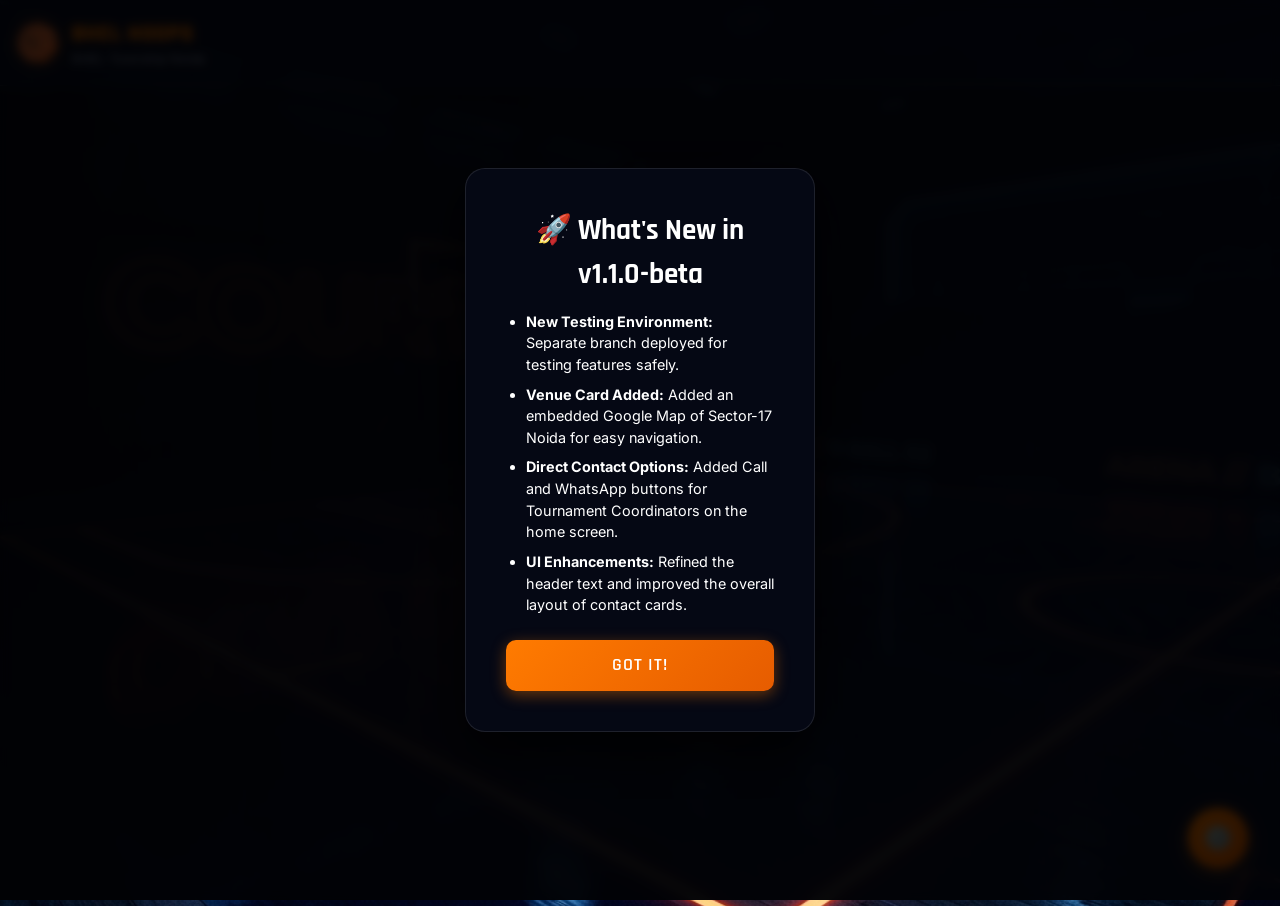
<file: index.html>
<!DOCTYPE html>
<html lang="en">
<head>
    <meta charset="UTF-8">
    <meta name="viewport" content="width=device-width, initial-scale=1.0, maximum-scale=1.0, user-scalable=no">
    <title>Inter Unit Basketball Tournament 2026</title>
    
    <!-- PWA Manifest -->
    <link rel="manifest" href="manifest.json">
    <meta name="theme-color" content="#E87722">
    
    <!-- Fonts -->
    <link rel="preconnect" href="https://fonts.googleapis.com">
    <link rel="preconnect" href="https://fonts.gstatic.com" crossorigin>
    <link href="https://fonts.googleapis.com/css2?family=Inter:wght@400;500;600&family=Rajdhani:wght@500;600;700&display=swap" rel="stylesheet">
    
    <!-- Styles -->
    <link rel="stylesheet" href="style.css">
</head>
<body>
    <!-- Urgent Notice Banner -->
    <div id="urgent-notice-banner" class="hidden">
        <span class="icon">🚨</span>
        <span id="urgent-notice-text"></span>
        <button id="close-notice-btn">&times;</button>
    </div>

    <!-- App Header -->
    <header class="app-header">
        <div class="logo-area">
            <span class="icon">🏀</span>
            <div class="brand-text">
                <h1>BHEL Hoops</h1>
                <p>BHEL Township Noida</p>
            </div>
        </div>
    </header>

    <!-- Main Content Area -->
    <main id="app-content">
        <!-- Loader -->
        <div id="loader" class="hidden">
            <div class="spinner"></div>
            <p>Loading...</p>
        </div>

        <!-- SCREEN: Home -->
        <section id="screen-home" class="screen active fade-in">
            <div class="hero">
                <div class="hero-image"></div>
                <h2>Inter Unit Basketball Tournament 2026</h2>
                <div class="countdown">
                    <p>Starts In:</p>
                    <div id="timer-display" class="timer">10d 15h 22m</div>
                </div>
            </div>
            
            <div class="nav-tiles">
                <button class="tile" data-target="schedule">
                    <span class="tile-icon">📅</span>
                    <span class="tile-label">Schedule</span>
                </button>
                <button class="tile" data-target="live">
                    <span class="tile-icon">🔴</span>
                    <span class="tile-label">Live Match</span>
                </button>
                <button class="tile" data-target="standings">
                    <span class="tile-icon">🏆</span>
                    <span class="tile-label">Standings</span>
                </button>
                <button class="tile" data-target="food">
                    <span class="tile-icon">🍽️</span>
                    <span class="tile-label">Food Menu</span>
                </button>
                <button class="tile" data-target="room">
                    <span class="tile-icon">🛏️</span>
                    <span class="tile-label">Room Info</span>
                </button>
                <button class="tile" data-target="notices">
                    <span class="tile-icon">📢</span>
                    <span class="tile-label">Announcements</span>
                </button>
                <button class="tile" data-target="contacts">
                    <span class="tile-icon">☎</span>
                    <span class="tile-label">Contacts</span>
                </button>
                <button class="tile" data-target="info">
                    <span class="tile-icon">ℹ️</span>
                    <span class="tile-label">Info</span>
                </button>
                <button class="tile" data-target="request">
                    <span class="tile-icon">✋</span>
                    <span class="tile-label">Raise Request</span>
                </button>
            </div>
            <div class="township-map-card">
                <div>
                    <p class="eyebrow">Venue</p>
                    <h3 id="township-name">Basket Ball Court</h3>
                    <p id="township-address" class="text-small">BHEL Township, Sector-17, Noida</p>
                </div>
                <iframe src="https://www.google.com/maps/embed?pb=!1m18!1m12!1m3!1d14013.914272186985!2d77.3090001!3d28.5854345!2m3!1f0!2f0!3f0!3m2!1i1024!2i768!4f13.1!3m3!1m2!1s0x390ce45f5a2e8bc5%3A0x6b44ddba87b3200b!2sBHEL%20Township%2C%20Sector%2017%2C%20Noida%2C%20Uttar%20Pradesh%20201301!5e0!3m2!1sen!2sin!4v1715104200000!5m2!1sen!2sin" width="100%" height="200" style="border:0; border-radius: 8px; margin-top: 15px;" allowfullscreen="" loading="lazy" referrerpolicy="no-referrer-when-downgrade"></iframe>
            </div>

            <div class="home-contacts" style="display: flex; gap: 15px; margin-top: 20px;">
                <div class="card" style="flex: 1; text-align: center; padding: 15px;">
                    <h4 style="margin-bottom: 5px;">Vikas Kumar</h4>
                    <p class="text-small" style="margin-bottom: 15px;">Tournament Coordinator</p>
                    <div style="display: flex; gap: 8px;">
                        <a href="tel:+919953693587" class="btn primary" style="flex: 1; text-decoration: none; padding: 8px 0; font-size: 0.85em;">📞 Call</a>
                        <a href="https://wa.me/919953693587" target="_blank" class="btn" style="flex: 1; background-color: #25D366; color: white; border: none; text-decoration: none; padding: 8px 0; font-size: 0.85em;">💬 WhatsApp</a>
                    </div>
                </div>
                <div class="card" style="flex: 1; text-align: center; padding: 15px;">
                    <h4 style="margin-bottom: 5px;">Jasbeer</h4>
                    <p class="text-small" style="margin-bottom: 15px;">Support Manager</p>
                    <div style="display: flex; gap: 8px;">
                        <a href="tel:+917015660845" class="btn secondary" style="flex: 1; text-decoration: none; padding: 8px 0; font-size: 0.85em;">📞 Call</a>
                        <a href="https://wa.me/917015660845" target="_blank" class="btn" style="flex: 1; background-color: #25D366; color: white; border: none; text-decoration: none; padding: 8px 0; font-size: 0.85em;">💬 WhatsApp</a>
                    </div>
                </div>
            </div>
        </section>

        <!-- SCREEN: Schedule -->
        <section id="screen-schedule" class="screen hidden">
            <div class="screen-header">
                <button class="back-btn" data-target="home">← Back</button>
                <h2>Tournament Schedule</h2>
            </div>
            <div class="tabs">
                <button class="tab-btn active" data-day="1">Day 1</button>
                <button class="tab-btn" data-day="2">Day 2</button>
                <button class="tab-btn" data-day="3">Day 3</button>
                <button class="tab-btn" data-day="4">Day 4</button>
                <button class="tab-btn" data-day="5">Day 5</button>
            </div>
            <div id="fixtures-container" class="card-list">
                <!-- Populated by JS -->
            </div>
        </section>

        <!-- SCREEN: Live Match -->
        <section id="screen-live" class="screen hidden">
            <div class="screen-header">
                <button class="back-btn" data-target="home">← Back</button>
                <h2><span class="pulse-dot">🔴</span> Live Match</h2>
            </div>
            <div id="live-match-container" class="live-scoreboard">
                <!-- Populated by JS -->
            </div>
        </section>

        <!-- SCREEN: Standings -->
        <section id="screen-standings" class="screen hidden">
            <div class="screen-header">
                <button class="back-btn" data-target="home">← Back</button>
                <h2>Points Table</h2>
            </div>
            <div class="table-container">
                <table id="standings-table">
                    <thead>
                        <tr>
                            <th>Team</th>
                            <th>P</th>
                            <th>W</th>
                            <th>L</th>
                            <th>Pts</th>
                        </tr>
                    </thead>
                    <tbody id="standings-body">
                        <!-- Populated by JS -->
                    </tbody>
                </table>
            </div>
            <p class="table-note">* Top 2 teams qualify for Semi-Finals</p>
        </section>

        <!-- SCREEN: Food Menu -->
        <section id="screen-food" class="screen hidden">
            <div class="screen-header">
                <button class="back-btn" data-target="home">← Back</button>
                <h2>Today's Menu</h2>
            </div>
            <div id="food-container" class="card-list">
                <!-- Populated by JS -->
            </div>
        </section>

        <!-- SCREEN: Room Info -->
        <section id="screen-room" class="screen hidden">
            <div class="screen-header">
                <button class="back-btn" data-target="home">← Back</button>
                <h2>Room Information</h2>
            </div>
            <div class="form-container">
                <label for="room-team-select">Select Your Team</label>
                <select id="room-team-select">
                    <option value="">-- Choose Team --</option>
                    <!-- Populated by JS -->
                </select>
                <button id="get-room-btn" class="btn primary">Get Info</button>
            </div>
            <div id="room-info-container" class="hidden result-card">
                <!-- Populated by JS -->
            </div>
        </section>

        <!-- SCREEN: Notices -->
        <section id="screen-notices" class="screen hidden">
            <div class="screen-header">
                <button class="back-btn" data-target="home">← Back</button>
                <h2>Announcements</h2>
            </div>
            <div id="notices-container" class="card-list">
                <!-- Populated by JS -->
            </div>
        </section>

        <!-- SCREEN: Contacts -->
        <section id="screen-contacts" class="screen hidden">
            <div class="screen-header">
                <button class="back-btn" data-target="home">← Back</button>
                <h2>Contacts</h2>
            </div>
            <div class="tabs contact-tabs">
                <button class="tab-btn active" data-contact-filter="all">All</button>
                <button class="tab-btn" data-contact-filter="Host Coordinator">Host Coordinators</button>
                <button class="tab-btn" data-contact-filter="Manager">Managers</button>
                <button class="tab-btn" data-contact-filter="Captain">Captains</button>
                <button class="tab-btn" data-contact-filter="Medical">Medical</button>
            </div>
            <div id="contacts-container" class="card-list">
                <!-- Populated by JS -->
            </div>
        </section>

        <!-- SCREEN: Info -->
        <section id="screen-info" class="screen hidden">
            <div class="screen-header">
                <button class="back-btn" data-target="home">← Back</button>
                <h2>Information</h2>
            </div>
            <div id="info-container" class="card-list">
                <!-- Populated by JS -->
            </div>
        </section>

        <!-- SCREEN: Raise Request -->
        <section id="screen-request" class="screen hidden">
            <div class="screen-header">
                <button class="back-btn" data-target="home">← Back</button>
                <h2>Raise Request</h2>
            </div>
            <div class="form-container">
                <form id="demand-form">
                    <div class="form-group">
                        <label for="demand-team">Team Name</label>
                        <select id="demand-team" required>
                            <option value="">-- Choose Team --</option>
                            <!-- Populated by JS -->
                        </select>
                    </div>
                    <div class="form-group">
                        <label for="demand-category">Category</label>
                        <select id="demand-category" required>
                            <option value="">-- Choose Category --</option>
                            <option value="Room">Room</option>
                            <option value="Food">Food</option>
                            <option value="Logistics">Logistics</option>
                            <option value="Other">Other</option>
                        </select>
                    </div>
                    <div class="form-group">
                        <label for="demand-desc">Description</label>
                        <textarea id="demand-desc" rows="4" required placeholder="Describe your requirement..."></textarea>
                    </div>
                    <button type="submit" class="btn primary">Submit Request</button>
                </form>
                <div id="demand-success" class="hidden alert success">Request submitted successfully!</div>
            </div>
        </section>

        <!-- SCREEN: Admin Dashboard -->
        <section id="screen-admin" class="screen hidden">
            <div class="screen-header">
                <button class="back-btn" data-target="home">← Exit Admin</button>
                <h2>⚙️ Admin Dashboard</h2>
            </div>
            <div class="admin-nav-tiles">
                <button class="tile" data-admin-target="admin-overview">Overview</button>
                <button class="tile" data-admin-target="admin-teams">Teams</button>
                <button class="tile" data-admin-target="admin-fixtures">Fixtures</button>
                <button class="tile" data-admin-target="admin-demands">Demands</button>
                <button class="tile" data-admin-target="admin-food">Food</button>
                <button class="tile" data-admin-target="admin-notices">Announcements</button>
                <button class="tile" data-admin-target="admin-contacts">Contacts</button>
                <button class="tile" data-admin-target="admin-info">Info</button>
            </div>
            <div id="admin-content-area" class="admin-content mt-2">
                <!-- Admin sub-screens will go here -->
                <div id="admin-overview" class="admin-sub-screen active">
                    <h3>Overview</h3>
                    <div class="stats-grid" id="admin-stats-grid">
                        <!-- Populated by JS -->
                    </div>
                </div>
                <div id="admin-teams" class="admin-sub-screen hidden">
                    <h3>Team & Room Entry</h3>
                    <form id="admin-team-form" class="admin-form-grid">
                        <input type="hidden" id="admin-team-id">
                        <div class="form-group">
                            <label for="admin-team-name">Team Name</label>
                            <input type="text" id="admin-team-name" required>
                        </div>
                        <div class="form-group">
                            <label for="admin-unit-name">Unit Name</label>
                            <input type="text" id="admin-unit-name">
                        </div>
                        <div class="form-group">
                            <label for="admin-captain-name">Captain Name</label>
                            <input type="text" id="admin-captain-name">
                        </div>
                        <div class="form-group">
                            <label for="admin-manager-name">Manager Name</label>
                            <input type="text" id="admin-manager-name">
                        </div>
                        <div class="form-group">
                            <label for="admin-room-allotted">Room Allotted</label>
                            <input type="text" id="admin-room-allotted">
                        </div>
                        <div class="form-group">
                            <label for="admin-contact-number">Contact Number</label>
                            <input type="tel" id="admin-contact-number">
                        </div>
                        <button type="submit" class="btn primary">Save Team</button>
                    </form>
                </div>
                <div id="admin-fixtures" class="admin-sub-screen hidden">
                    <h3>Manage Fixtures</h3>
                    <form id="admin-fixture-form" class="admin-form-grid">
                        <div class="form-group">
                            <label for="admin-fixture-select">Existing Match</label>
                            <select id="admin-fixture-select">
                                <option value="">New Match</option>
                            </select>
                        </div>
                        <div class="form-group">
                            <label for="admin-match-id">Match ID</label>
                            <input type="text" id="admin-match-id" placeholder="Auto if blank">
                        </div>
                        <div class="form-group">
                            <label for="admin-match-date">Date</label>
                            <input type="date" id="admin-match-date" required>
                        </div>
                        <div class="form-group">
                            <label for="admin-match-time">Time</label>
                            <input type="time" id="admin-match-time" required>
                        </div>
                        <div class="form-group">
                            <label for="admin-team1">Team 1</label>
                            <select id="admin-team1" required></select>
                        </div>
                        <div class="form-group">
                            <label for="admin-team2">Team 2</label>
                            <select id="admin-team2" required></select>
                        </div>
                        <div class="form-group">
                            <label for="admin-venue">Venue</label>
                            <input type="text" id="admin-venue" required>
                        </div>
                        <div class="form-group">
                            <label for="admin-match-status">Status</label>
                            <select id="admin-match-status">
                                <option value="Scheduled">Scheduled</option>
                                <option value="Live">Live</option>
                                <option value="Completed">Completed</option>
                                <option value="Postponed">Postponed</option>
                            </select>
                        </div>
                        <div class="form-group">
                            <label for="admin-team1-score">Team 1 Score</label>
                            <input type="number" id="admin-team1-score" min="0" value="0">
                        </div>
                        <div class="form-group">
                            <label for="admin-team2-score">Team 2 Score</label>
                            <input type="number" id="admin-team2-score" min="0" value="0">
                        </div>
                        <div class="form-group">
                            <label for="admin-winner">Winner</label>
                            <select id="admin-winner">
                                <option value="">Auto / None</option>
                            </select>
                        </div>
                        <button type="submit" class="btn primary">Save Fixture</button>
                    </form>
                </div>
                <div id="admin-demands" class="admin-sub-screen hidden">
                    <h3>Pending Demands</h3>
                    <div id="admin-demands-list"></div>
                </div>
                <div id="admin-food" class="admin-sub-screen hidden">
                    <h3>Food Menu Entry</h3>
                    <form id="admin-food-form" class="admin-form-grid">
                        <div class="form-group">
                            <label for="admin-food-date">Date</label>
                            <input type="date" id="admin-food-date" required>
                        </div>
                        <div class="form-group">
                            <label for="admin-meal-type">Meal</label>
                            <select id="admin-meal-type" required>
                                <option value="Breakfast">Breakfast</option>
                                <option value="Lunch">Lunch</option>
                                <option value="Dinner">Dinner</option>
                                <option value="Snacks">Snacks</option>
                            </select>
                        </div>
                        <div class="form-group">
                            <label for="admin-food-timing">Timing</label>
                            <input type="text" id="admin-food-timing" placeholder="7:30 - 9:00 AM">
                        </div>
                        <div class="form-group full-width">
                            <label for="admin-menu-items">Menu Items</label>
                            <textarea id="admin-menu-items" rows="3" required></textarea>
                        </div>
                        <button type="submit" class="btn primary">Save Menu</button>
                    </form>
                </div>
                <div id="admin-notices" class="admin-sub-screen hidden">
                    <h3>Post Notice</h3>
                    <form id="admin-notice-form" class="admin-form-grid">
                        <div class="form-group">
                            <label for="notice-title">Title</label>
                            <input type="text" id="notice-title" required>
                        </div>
                        <div class="form-group">
                            <label for="notice-priority">Priority</label>
                            <select id="notice-priority">
                                <option value="Normal">Normal</option>
                                <option value="Urgent">Urgent</option>
                            </select>
                        </div>
                        <div class="form-group full-width">
                            <label for="notice-msg">Message</label>
                            <textarea id="notice-msg" rows="3" required></textarea>
                        </div>
                        <button type="submit" class="btn primary">Post</button>
                    </form>
                </div>
                <div id="admin-contacts" class="admin-sub-screen hidden">
                    <h3>Contact Entry</h3>
                    <form id="admin-contact-form" class="admin-form-grid">
                        <div class="form-group">
                            <label for="admin-contact-name">Name</label>
                            <input type="text" id="admin-contact-name" required>
                        </div>
                        <div class="form-group">
                            <label for="admin-contact-role">Role</label>
                            <select id="admin-contact-role" required>
                                <option value="Host Coordinator">Host Coordinator</option>
                                <option value="Manager">Manager</option>
                                <option value="Captain">Captain</option>
                                <option value="Medical">Medical</option>
                                <option value="Transport">Transport</option>
                                <option value="Other">Other</option>
                            </select>
                        </div>
                        <div class="form-group">
                            <label for="admin-contact-team">Team / Area</label>
                            <input type="text" id="admin-contact-team">
                        </div>
                        <div class="form-group">
                            <label for="admin-contact-phone">Phone</label>
                            <input type="tel" id="admin-contact-phone" required>
                        </div>
                        <button type="submit" class="btn primary">Save Contact</button>
                    </form>
                    <div id="admin-contacts-list" class="compact-admin-list"></div>
                </div>
                <div id="admin-info" class="admin-sub-screen hidden">
                    <h3>Information Entry</h3>
                    <form id="admin-info-form" class="admin-form-grid">
                        <div class="form-group">
                            <label for="admin-info-category">Category</label>
                            <select id="admin-info-category" required>
                                <option value="Venue">Venue</option>
                                <option value="Room Facilities">Room Facilities</option>
                                <option value="Food Venue">Food Venue</option>
                                <option value="Doctor">Doctor</option>
                                <option value="Nearby Place">Nearby Place</option>
                                <option value="Transport">Transport</option>
                                <option value="Other">Other</option>
                            </select>
                        </div>
                        <div class="form-group">
                            <label for="admin-info-title">Title</label>
                            <input type="text" id="admin-info-title" required>
                        </div>
                        <div class="form-group full-width">
                            <label for="admin-info-description">Details</label>
                            <textarea id="admin-info-description" rows="3" required></textarea>
                        </div>
                        <div class="form-group">
                            <label for="admin-info-map">Map Link</label>
                            <input type="url" id="admin-info-map">
                        </div>
                        <div class="form-group">
                            <label for="admin-info-phone">Phone</label>
                            <input type="tel" id="admin-info-phone">
                        </div>
                        <button type="submit" class="btn primary">Save Info</button>
                    </form>
                    <div id="admin-info-list" class="compact-admin-list"></div>
                </div>
            </div>
        </section>

    </main>

    <!-- Update Notice Modal -->
    <div id="update-modal" class="modal hidden">
        <div class="modal-content">
            <h3>🚀 What's New in v1.1.0-beta</h3>
            <div style="text-align: left; margin: 15px 0;">
                <ul style="padding-left: 20px; line-height: 1.5; font-size: 0.9em;">
                    <li style="margin-bottom: 8px;"><strong>New Testing Environment:</strong> Separate branch deployed for testing features safely.</li>
                    <li style="margin-bottom: 8px;"><strong>Venue Card Added:</strong> Added an embedded Google Map of Sector-17 Noida for easy navigation.</li>
                    <li style="margin-bottom: 8px;"><strong>Direct Contact Options:</strong> Added Call and WhatsApp buttons for Tournament Coordinators on the home screen.</li>
                    <li style="margin-bottom: 8px;"><strong>UI Enhancements:</strong> Refined the header text and improved the overall layout of contact cards.</li>
                </ul>
            </div>
            <div class="modal-actions">
                <button id="update-acknowledge-btn" class="btn primary" style="width: 100%;">Got it!</button>
            </div>
        </div>
    </div>

    <!-- Admin Floating Button -->
    <button id="admin-fab" class="fab">⚙️</button>

    <!-- Admin PIN Modal -->
    <div id="pin-modal" class="modal hidden">
        <div class="modal-content">
            <h3>Admin Access</h3>
            <p>Enter PIN to access dashboard</p>
            <input type="password" id="admin-pin-input" placeholder="PIN" maxlength="4">
            <div class="modal-actions">
                <button id="pin-cancel" class="btn secondary">Cancel</button>
                <button id="pin-submit" class="btn primary">Unlock</button>
            </div>
            <p id="pin-error" class="hidden error-text">Invalid PIN</p>
        </div>
    </div>

    <!-- Toast Notification Container -->
    <div id="toast-container" class="toast-container"></div>

    <!-- Scripts -->
    <script src="config.js"></script>
    <script src="app.js"></script>
</body>
</html>
</file>
<file: style.css>
/* Premium Dark Mode & Glassmorphism Design System */
:root {
    --primary: #FF7B00;      /* Vibrant Basketball Orange */
    --primary-glow: rgba(255, 123, 0, 0.4);
    --secondary: #0A1128;    /* Deep Navy Background */
    --bg-dark: #050814;
    --text-main: #FFFFFF;
    --text-light: #A0AABF;
    --danger: #FF3B30;
    --success: #34C759;
    
    /* Glassmorphism Variables */
    --glass-bg: rgba(255, 255, 255, 0.05);
    --glass-border: rgba(255, 255, 255, 0.1);
    --glass-shadow: 0 8px 32px 0 rgba(0, 0, 0, 0.37);
    --glass-blur: blur(4px);
    
    --font-heading: 'Rajdhani', sans-serif;
    --font-body: 'Inter', sans-serif;
}

* {
    box-sizing: border-box;
    margin: 0;
    padding: 0;
}

body {
    font-family: var(--font-body);
    background-color: var(--bg-dark);
    color: var(--text-main);
    line-height: 1.5;
    -webkit-font-smoothing: antialiased;
    background-image: url('images/basketball-court-bg.png');
    background-size: cover;
    background-position: center;
    background-attachment: scroll;
    min-height: 100vh;
}

/* Base App Overlay to darken the background image */
body::before {
    content: '';
    position: fixed;
    top: 0; left: 0; width: 100%; height: 100%;
    background: linear-gradient(135deg, rgba(5,8,20,0.9) 0%, rgba(10,17,40,0.85) 100%);
    z-index: -1;
}

/* Utilities */
.hidden { display: none !important; }
.text-small { font-size: 0.85rem; color: var(--text-light); }
.mt-2 { margin-top: 1rem; }

/* Animations */
.fade-in { animation: fadeIn 0.4s cubic-bezier(0.16, 1, 0.3, 1) forwards; }
@keyframes fadeIn {
    from { opacity: 0; transform: translateY(20px); }
    to { opacity: 1; transform: translateY(0); }
}

.screen.fade-in {
    animation: screenFadeIn 0.4s cubic-bezier(0.16, 1, 0.3, 1) forwards;
    transform: none;
}
@keyframes screenFadeIn {
    from { opacity: 0; }
    to { opacity: 1; }
}

.pulse-dot {
    display: inline-block;
    animation: pulse 1.5s infinite;
    text-shadow: 0 0 10px var(--danger);
}
@keyframes pulse {
    0% { transform: scale(0.95); opacity: 0.7; }
    50% { transform: scale(1.2); opacity: 1; }
    100% { transform: scale(0.95); opacity: 0.7; }
}

/* Header */
.app-header {
    background: rgba(10, 17, 40, 0.6);
    backdrop-filter: var(--glass-blur);
    -webkit-backdrop-filter: var(--glass-blur);
    border-bottom: 1px solid var(--glass-border);
    padding: 1rem;
    position: sticky;
    top: 0;
    z-index: 100;
}
.logo-area {
    display: flex;
    align-items: center;
    gap: 0.75rem;
}
.logo-area .icon { font-size: 2.2rem; filter: drop-shadow(0 0 8px var(--primary-glow)); }
.brand-text h1 {
    font-family: var(--font-heading);
    font-size: 1.4rem;
    margin: 0;
    color: var(--primary);
    letter-spacing: 1px;
    text-transform: uppercase;
    text-shadow: 0 0 10px var(--primary-glow);
}
.brand-text p {
    font-size: 0.75rem;
    color: var(--text-light);
    letter-spacing: 0.5px;
}

/* Urgent Notice Banner */
#urgent-notice-banner {
    background: linear-gradient(90deg, #FF3B30, #C62828);
    color: white;
    padding: 0.6rem 1rem;
    display: flex;
    align-items: center;
    gap: 0.5rem;
    font-size: 0.9rem;
    font-weight: 600;
    box-shadow: 0 4px 15px rgba(255, 59, 48, 0.4);
}
#urgent-notice-banner #close-notice-btn {
    margin-left: auto;
    background: none;
    border: none;
    color: white;
    font-size: 1.4rem;
    cursor: pointer;
}

/* Main Layout */
#app-content {
    padding: 1.5rem;
    max-width: 1400px;
    width: 100%;
    margin: 0 auto;
    min-height: calc(100vh - 80px);
    position: relative;
    padding-bottom: 5rem;
}

/* Hero Section */
.hero {
    text-align: center;
    margin-bottom: 2rem;
    position: relative;
    padding: 1.5rem 0;
}
.hero-image {
    width: 120px;
    height: 120px;
    margin: 0 auto 1rem auto;
    border-radius: 50%;
    background-image: url('images/basketball-hero.png');
    background-size: cover;
    background-position: center;
    box-shadow: 0 0 30px var(--primary-glow);
    animation: float 4s ease-in-out infinite;
}
@keyframes float {
    0% { transform: translateY(0px); }
    50% { transform: translateY(-10px); }
    100% { transform: translateY(0px); }
}

.hero h2 {
    font-family: var(--font-heading);
    color: #FFF;
    margin-bottom: 1.2rem;
    font-size: 1.8rem;
    font-weight: 700;
    text-shadow: 0 2px 4px rgba(0,0,0,0.5);
}
.countdown {
    background: var(--glass-bg);
    backdrop-filter: var(--glass-blur);
    -webkit-backdrop-filter: var(--glass-blur);
    border: 1px solid var(--glass-border);
    padding: 1rem;
    border-radius: 16px;
    display: inline-block;
    box-shadow: var(--glass-shadow);
}
.timer {
    font-family: var(--font-heading);
    font-size: 2.2rem;
    font-weight: 700;
    color: var(--primary);
    text-shadow: 0 0 15px var(--primary-glow);
    letter-spacing: 1px;
}

/* Glassmorphic Nav Tiles */
.nav-tiles {
    display: grid;
    grid-template-columns: repeat(auto-fit, minmax(180px, 1fr));
    gap: 1.5rem;
}
.tile {
    background: var(--glass-bg);
    backdrop-filter: var(--glass-blur);
    -webkit-backdrop-filter: var(--glass-blur);
    border: 1px solid var(--glass-border);
    border-radius: 16px;
    padding: 1.8rem 1rem;
    display: flex;
    flex-direction: column;
    align-items: center;
    justify-content: center;
    gap: 0.8rem;
    cursor: pointer;
    transition: all 0.3s cubic-bezier(0.25, 0.8, 0.25, 1);
    box-shadow: var(--glass-shadow);
    color: var(--text-main);
}
.tile:hover {
    background: rgba(255, 255, 255, 0.1);
    border-color: rgba(255, 123, 0, 0.5);
    transform: translateY(-5px);
    box-shadow: 0 10px 20px rgba(0,0,0,0.5), 0 0 15px var(--primary-glow);
}
.tile:active { transform: scale(0.96); }
.tile-icon { font-size: 2.2rem; }
.tile-label { font-weight: 600; font-size: 1rem; letter-spacing: 0.5px; }

.township-map-card {
    margin-top: 1.5rem;
    background: rgba(0,0,0,0.28);
    border: 1px solid var(--glass-border);
    border-radius: 16px;
    padding: 1rem;
    display: flex;
    align-items: center;
    justify-content: space-between;
    gap: 1rem;
    box-shadow: var(--glass-shadow);
}
.township-map-card h3 {
    font-family: var(--font-heading);
    font-size: 1.25rem;
    margin-bottom: 0.2rem;
}
.eyebrow {
    color: var(--primary);
    font-size: 0.72rem;
    font-weight: 700;
    letter-spacing: 0.08em;
    text-transform: uppercase;
    margin-bottom: 0.2rem;
}
.compact-link {
    width: auto;
    min-width: 112px;
    padding: 0.65rem 0.9rem;
    text-decoration: none;
    font-size: 0.9rem;
}

/* Screen Headers */
.screen-header {
    display: flex;
    align-items: center;
    margin-bottom: 1.5rem;
    gap: 1rem;
}
.screen-header h2 {
    font-family: var(--font-heading);
    font-size: 1.8rem;
    color: #FFF;
    text-shadow: 0 2px 4px rgba(0,0,0,0.5);
}
.back-btn {
    position: fixed;
    bottom: max(1rem, env(safe-area-inset-bottom));
    left: max(1rem, env(safe-area-inset-left));
    z-index: 1000;
    background: rgba(20, 25, 40, 0.8);
    backdrop-filter: blur(10px);
    -webkit-backdrop-filter: blur(10px);
    border: 1px solid var(--glass-border);
    color: #FFF;
    border-radius: 50px;
    padding: 0.8rem 1.5rem;
    font-weight: 600;
    font-size: 1rem;
    cursor: pointer;
    transition: all 0.3s cubic-bezier(0.25, 0.8, 0.25, 1);
    box-shadow: 0 8px 32px 0 rgba(0, 0, 0, 0.37);
}
.back-btn:hover {
    background: var(--primary);
    border-color: var(--primary);
    box-shadow: 0 0 15px var(--primary-glow);
    transform: translateY(-2px);
}

.screen.hidden .back-btn {
    display: none;
}

/* Glass Cards & Lists */
.card-list {
    display: grid;
    grid-template-columns: repeat(auto-fill, minmax(300px, 1fr));
    gap: 1.5rem;
}
.card {
    background: var(--glass-bg);
    backdrop-filter: var(--glass-blur);
    -webkit-backdrop-filter: var(--glass-blur);
    border: 1px solid var(--glass-border);
    border-radius: 16px;
    padding: 1.2rem;
    box-shadow: var(--glass-shadow);
    transition: transform 0.2s;
}
.card:hover { transform: translateY(-2px); border-color: rgba(255,255,255,0.2); }
.match-card { display: flex; flex-direction: column; gap: 0.8rem; }
.contact-card,
.info-card {
    display: flex;
    flex-direction: column;
    gap: 0.8rem;
}
.contact-card h3,
.info-card h3 {
    font-family: var(--font-heading);
    font-size: 1.35rem;
    margin-top: 0.5rem;
}
.contact-phone {
    color: var(--primary);
    font-family: var(--font-heading);
    font-size: 1.15rem;
    font-weight: 700;
}
.action-row {
    display: grid;
    grid-template-columns: repeat(auto-fit, minmax(120px, 1fr));
    gap: 0.75rem;
    margin-top: auto;
}
.action-row .btn {
    text-decoration: none;
    font-size: 0.95rem;
    padding: 0.75rem;
}
.match-header { display: flex; justify-content: space-between; font-size: 0.85rem; color: var(--text-light); border-bottom: 1px solid rgba(255,255,255,0.05); padding-bottom: 0.5rem;}
.match-teams { display: flex; justify-content: space-between; align-items: center; font-weight: 600; font-size: 1.2rem; margin-top: 0.5rem;}
.match-score { 
    color: var(--primary); 
    font-size: 1.4rem; 
    font-family: var(--font-heading); 
    font-weight: 700; 
    background: rgba(0,0,0,0.3);
    padding: 0.3rem 0.8rem;
    border-radius: 8px;
    border: 1px solid rgba(255, 123, 0, 0.3);
}
.badge { padding: 0.3rem 0.6rem; border-radius: 6px; font-size: 0.75rem; font-weight: 700; letter-spacing: 0.5px; text-transform: uppercase;}
.badge.live { background: rgba(255, 59, 48, 0.2); color: #FF453A; border: 1px solid rgba(255, 59, 48, 0.4); }
.badge.completed { background: rgba(52, 199, 89, 0.2); color: #30D158; border: 1px solid rgba(52, 199, 89, 0.4); }
.badge.scheduled { background: rgba(10, 132, 255, 0.2); color: #64D2FF; border: 1px solid rgba(10, 132, 255, 0.4); }

/* Tabs */
.tabs {
    display: flex;
    gap: 0.5rem;
    overflow-x: auto;
    padding-bottom: 1rem;
    margin-bottom: 1rem;
}
.tabs::-webkit-scrollbar { display: none; }
.tab-btn {
    padding: 0.6rem 1.2rem;
    border: 1px solid var(--glass-border);
    border-radius: 20px;
    background: rgba(0,0,0,0.3);
    color: var(--text-light);
    font-weight: 600;
    cursor: pointer;
    white-space: nowrap;
    transition: all 0.3s;
}
.tab-btn.active {
    background: var(--primary);
    color: white;
    border-color: var(--primary);
    box-shadow: 0 0 15px var(--primary-glow);
}

/* Live Scoreboard */
.live-scoreboard {
    background: linear-gradient(135deg, rgba(20,20,25,0.8), rgba(10,10,15,0.9));
    backdrop-filter: blur(20px);
    border: 1px solid rgba(255, 123, 0, 0.3);
    border-radius: 20px;
    padding: 2.5rem 1rem;
    text-align: center;
    box-shadow: 0 10px 40px rgba(0,0,0,0.6), inset 0 0 30px rgba(255, 123, 0, 0.05);
}
.score-display {
    display: flex;
    justify-content: space-around;
    align-items: center;
    margin: 2rem 0;
}
.team-name { font-family: var(--font-heading); font-size: 1.6rem; flex: 1; text-transform: uppercase; letter-spacing: 1px; }
.score-number { 
    font-size: 4.5rem; 
    font-family: var(--font-heading); 
    font-weight: 700; 
    color: var(--primary); 
    padding: 0 1rem;
    text-shadow: 0 0 20px var(--primary-glow);
}

/* Glass Tables */
.table-container {
    overflow-x: auto;
    background: var(--glass-bg);
    backdrop-filter: var(--glass-blur);
    border: 1px solid var(--glass-border);
    border-radius: 16px;
    box-shadow: var(--glass-shadow);
}
table {
    width: 100%;
    border-collapse: collapse;
}
th, td {
    padding: 1rem;
    text-align: left;
    border-bottom: 1px solid rgba(255,255,255,0.05);
}
th { background: rgba(0,0,0,0.4); color: var(--primary); font-family: var(--font-heading); font-size: 1.1rem; text-transform: uppercase;}
tr:nth-child(1), tr:nth-child(2) { background-color: rgba(52, 199, 89, 0.1); }

/* Glass Forms */
.form-container {
    background: var(--glass-bg);
    backdrop-filter: var(--glass-blur);
    border: 1px solid var(--glass-border);
    padding: 1.5rem;
    border-radius: 16px;
    box-shadow: var(--glass-shadow);
}
.form-group { margin-bottom: 1.2rem; }
label { display: block; margin-bottom: 0.5rem; font-weight: 500; color: var(--text-light); }
input, select, textarea {
    width: 100%;
    padding: 0.8rem;
    background: rgba(0,0,0,0.3);
    border: 1px solid rgba(255,255,255,0.1);
    color: white;
    border-radius: 10px;
    font-family: var(--font-body);
    font-size: 1rem;
    transition: all 0.3s;
}
input:focus, select:focus, textarea:focus {
    outline: none;
    border-color: var(--primary);
    box-shadow: 0 0 10px var(--primary-glow);
    background: rgba(0,0,0,0.5);
}
select option { background: #0A1128; color: white; }

.btn {
    display: block;
    width: 100%;
    padding: 0.9rem;
    border: none;
    border-radius: 10px;
    font-size: 1.1rem;
    font-weight: 600;
    cursor: pointer;
    text-align: center;
    transition: all 0.3s;
    font-family: var(--font-heading);
    letter-spacing: 1px;
    text-transform: uppercase;
}
.btn.primary { 
    background: linear-gradient(135deg, #FF7B00, #E65C00); 
    color: white; 
    box-shadow: 0 4px 15px var(--primary-glow);
}
.btn.primary:hover { transform: translateY(-2px); box-shadow: 0 6px 20px var(--primary-glow); }
.btn.primary:active { transform: translateY(0); }
.btn.secondary { background: rgba(255,255,255,0.1); color: white; border: 1px solid rgba(255,255,255,0.2); }
.btn.secondary:hover { background: rgba(255,255,255,0.2); }

/* Alerts */
.alert { padding: 1rem; border-radius: 10px; margin-top: 1rem; font-weight: 500; }
.alert.success { background: rgba(52, 199, 89, 0.2); color: #30D158; border: 1px solid rgba(52, 199, 89, 0.4); }

/* Admin Floating Action Button */
.fab {
    position: fixed;
    bottom: 2rem;
    right: 2rem;
    width: 60px;
    height: 60px;
    border-radius: 50%;
    background: linear-gradient(135deg, #FF7B00, #E65C00);
    color: white;
    border: none;
    font-size: 1.5rem;
    box-shadow: 0 4px 20px var(--primary-glow);
    cursor: pointer;
    z-index: 1000;
    display: flex;
    align-items: center;
    justify-content: center;
    transition: transform 0.3s, box-shadow 0.3s;
}
.fab:hover { transform: scale(1.1) rotate(45deg); }

/* Modals */
.modal {
    position: fixed;
    top: 0; left: 0; width: 100%; height: 100%;
    background: rgba(0,0,0,0.8);
    backdrop-filter: blur(5px);
    display: flex;
    align-items: center;
    justify-content: center;
    z-index: 2000;
}
.modal-content {
    background: var(--bg-dark);
    border: 1px solid var(--glass-border);
    padding: 2.5rem;
    border-radius: 20px;
    width: 90%;
    max-width: 350px;
    box-shadow: 0 20px 50px rgba(0,0,0,0.8);
    text-align: center;
}
.modal-content h3 { margin-bottom: 0.5rem; color: white; font-family: var(--font-heading); font-size: 1.8rem;}
.modal-content p { margin-bottom: 1.5rem; color: var(--text-light); }
.modal-actions {
    display: flex;
    gap: 1rem;
    margin-top: 1.5rem;
}
.error-text { color: #FF453A; font-size: 0.9rem; margin-top: 1rem; font-weight: 500;}

/* Admin Dashboard Specific */
.admin-nav-tiles {
    display: flex;
    gap: 0.5rem;
    overflow-x: auto;
    padding-bottom: 0.5rem;
}
.admin-nav-tiles .tile {
    padding: 0.6rem 1rem;
    border-radius: 10px;
    flex: 0 0 auto;
    font-size: 0.9rem;
    background: rgba(255,255,255,0.05);
}
.stats-grid { display: grid; grid-template-columns: 1fr 1fr; gap: 1rem; }
.stat-card { 
    background: rgba(0,0,0,0.3); 
    padding: 1.5rem; 
    border-radius: 12px; 
    text-align: center; 
    border: 1px solid var(--glass-border); 
}
.stat-value { font-size: 2.5rem; font-family: var(--font-heading); font-weight: 700; color: var(--primary); text-shadow: 0 0 10px var(--primary-glow); }
.admin-content h3 {
    font-family: var(--font-heading);
    font-size: 1.4rem;
    margin-bottom: 1rem;
}
.admin-form-grid {
    display: grid;
    grid-template-columns: repeat(2, minmax(0, 1fr));
    gap: 1rem;
}
.admin-form-grid .full-width,
.admin-form-grid .btn {
    grid-column: 1 / -1;
}
.admin-sub-screen {
    background: var(--glass-bg);
    border: 1px solid var(--glass-border);
    border-radius: 16px;
    padding: 1.25rem;
}
.compact-admin-list {
    display: grid;
    gap: 0.5rem;
    margin-top: 1rem;
}
.compact-row {
    display: flex;
    justify-content: space-between;
    gap: 1rem;
    padding: 0.75rem;
    background: rgba(0,0,0,0.24);
    border: 1px solid rgba(255,255,255,0.06);
    border-radius: 10px;
    color: var(--text-main);
}
.compact-row small {
    color: var(--text-light);
    margin-left: 0.35rem;
}

/* Loader */
#loader {
    position: fixed;
    top: 0; left: 0; width: 100%; height: 100%;
    background: rgba(5,8,20,0.9);
    backdrop-filter: blur(10px);
    display: flex;
    flex-direction: column;
    align-items: center;
    justify-content: center;
    z-index: 3000;
}
.spinner {
    border: 4px solid rgba(255,255,255,0.1);
    border-top: 4px solid var(--primary);
    border-radius: 50%;
    width: 50px;
    height: 50px;
    animation: spin 1s linear infinite;
    margin-bottom: 1rem;
    box-shadow: 0 0 15px var(--primary-glow);
}
@keyframes spin { 0% { transform: rotate(0deg); } 100% { transform: rotate(360deg); } }

/* Toast Notifications */
.toast-container {
    position: fixed;
    bottom: 2rem;
    left: 50%;
    transform: translateX(-50%);
    z-index: 4000;
    display: flex;
    flex-direction: column;
    gap: 0.5rem;
    pointer-events: none;
}
.toast {
    background: rgba(52, 199, 89, 0.9);
    color: #FFF;
    padding: 0.8rem 1.5rem;
    border-radius: 8px;
    font-weight: 600;
    box-shadow: 0 4px 15px rgba(0,0,0,0.5);
    backdrop-filter: blur(5px);
    animation: toastSlideUp 0.3s cubic-bezier(0.16, 1, 0.3, 1) forwards;
}
@keyframes toastSlideUp {
    from { opacity: 0; transform: translateY(20px); }
    to { opacity: 1; transform: translateY(0); }
}
.toast.fade-out {
    animation: toastFadeOut 0.3s cubic-bezier(0.16, 1, 0.3, 1) forwards;
}
@keyframes toastFadeOut {
    from { opacity: 1; transform: translateY(0); }
    to { opacity: 0; transform: translateY(20px); }
}

@media (max-width: 768px), (prefers-reduced-motion: reduce) {
    .fade-in,
    .screen.fade-in,
    .hero-image,
    .pulse-dot,
    .spinner {
        animation: none;
    }

    .tile:hover,
    .card:hover,
    .btn.primary:hover,
    .back-btn:hover {
        transform: none;
    }

    .admin-form-grid {
        grid-template-columns: 1fr;
    }

    .township-map-card {
        align-items: stretch;
        flex-direction: column;
    }

    .compact-link {
        width: 100%;
    }
}
</file>
